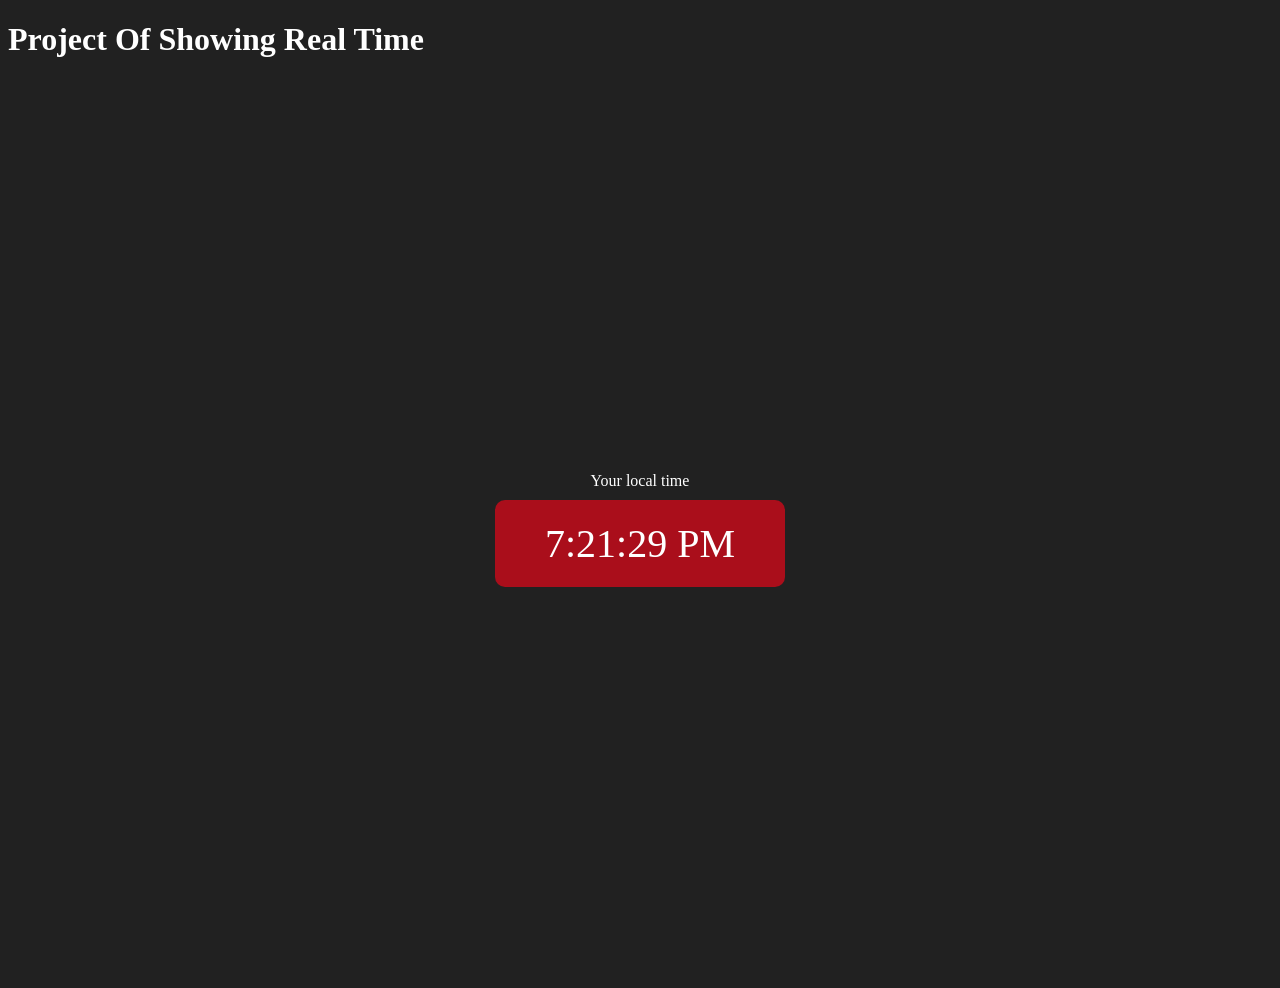
<file: Clock project/index.html>
<!DOCTYPE html>
<html lang="en">
<head>
    <meta charset="UTF-8">
    <meta name="viewport" content="width=device-width, initial-scale=1.0">
    <link rel="stylesheet" href="style.css">
    <title>Your Local Time</title>
</head>
<body>
    <h1> Project Of Showing Real Time <i class="fa-solid fa-clock"></i></h1>
    <div class="center">
      <div id="banner"><span>Your local time</span></div>
      <div id="clock"></div>
    </div>
</body> 
<script src="project.js"></script>
</html>
</file>
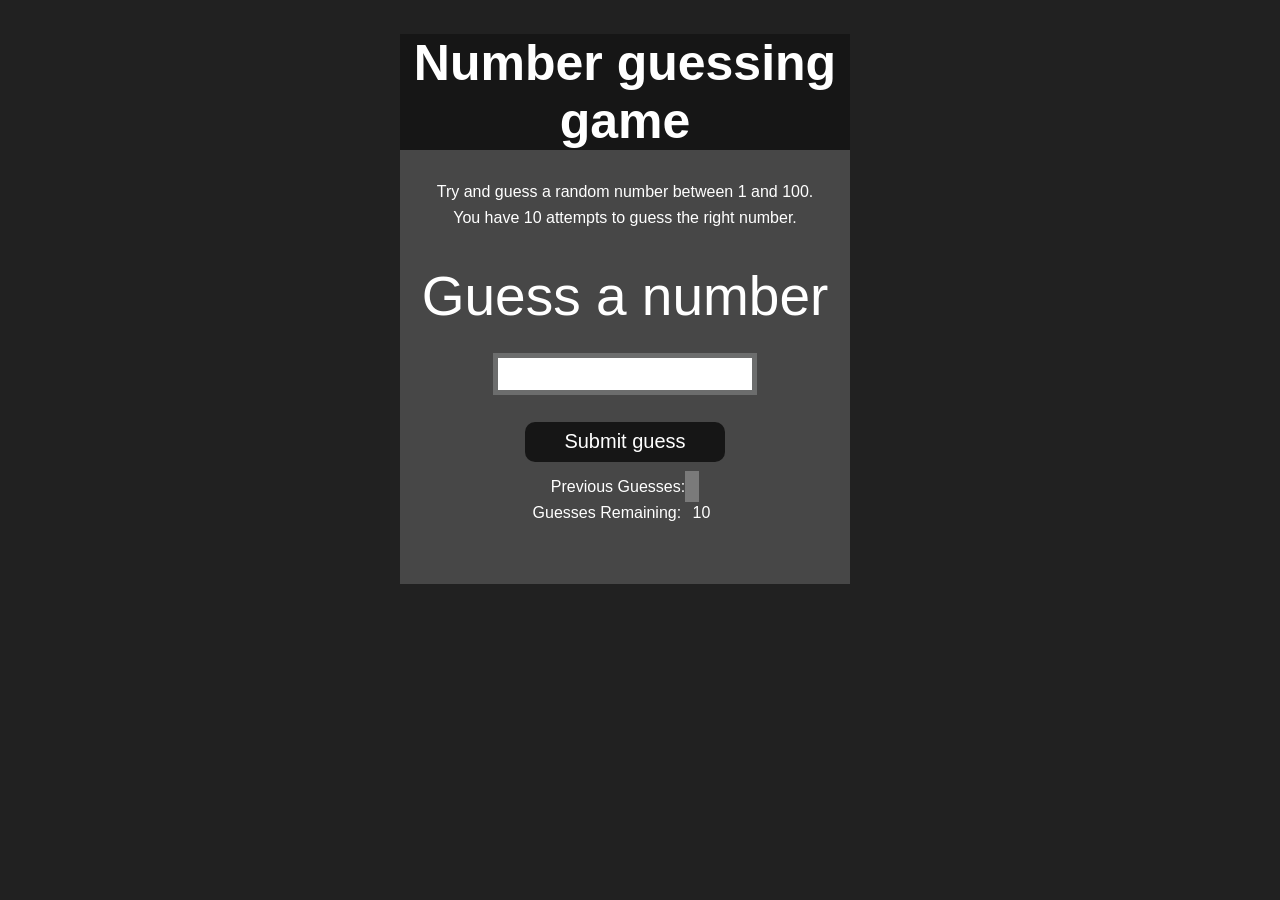
<file: Number Guessing Game/index.html>
<!DOCTYPE html>
<html lang="en">
<head>
    <meta charset="UTF-8">
    <meta name="viewport" content="width=device-width, initial-scale=1.0">
    <link rel="stylesheet" href="style.css">
    <title>Number Guessing Game</title>
</head>
<body
    style="background-color:#212121; color:#fff;">
   <div id="wrapper">
      <h1>Number guessing game</h1>
    <p>Try and guess a random number between 1 and 100.</p>
    <p>You have 10 attempts to guess the right number.</p>
    </br>
        <form class="form">
            <label2 for="guessField" id="guess">Guess a number</label>
            <input type="text" id="guessField" class="guessField">
            <input type="submit" id="subt" value="Submit guess" class="guessSubmit">
        </form>

        <div class="resultParas">
            <p>Previous Guesses: <span class="guesses"></span></p>
            <p >Guesses Remaining: <span class="lastResult">10</span></p>
            <p class="lowOrHi"></p>
        </div>
    </div> 

</body>
<script src="project.js"></script>
</html>
</file>
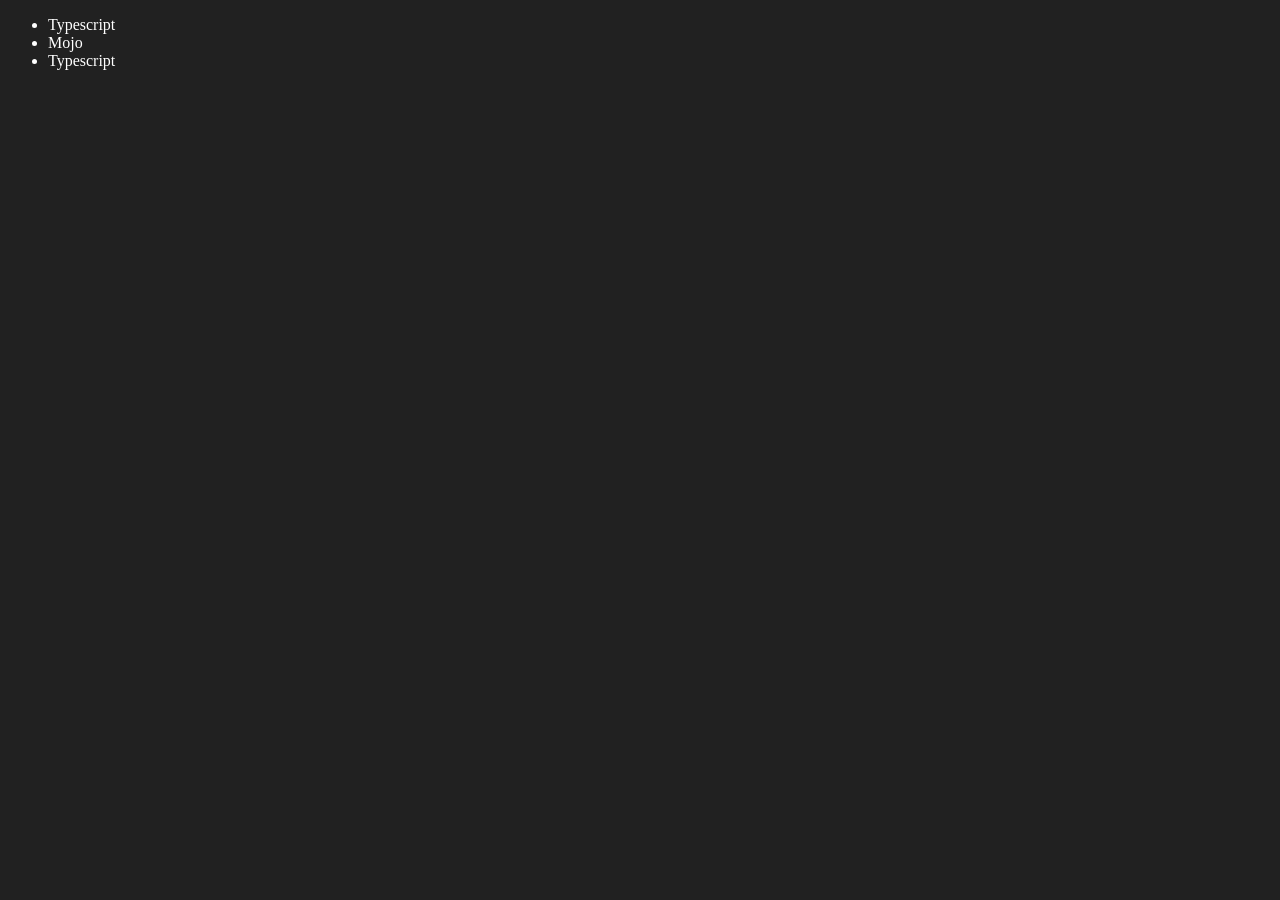
<file: 06_dom/four.html>
<!DOCTYPE html>
<html lang="en">
<head>
    <meta charset="UTF-8">
    <meta name="viewport" content="width=device-width, initial-scale=1.0">
    <title>Chai aur code | DOM</title>
</head>
<body style="background-color: #212121; color: #fff;">
    <ul class="language">
        <li>JavaScript</li>
    </ul>
</body>
<script>
    function addLanguage(langName) {
        const li = document.createElement('li');
        li.innerText = `${langName}`
        document.querySelector('.language').appendChild(li)
    }
    addLanguage("Python")
    addLanguage("Typescript")

    function addOptiLanguage(langName){
        const li = document.createElement('li');
        li.appendChild(document.createTextNode(langName))
        document.querySelector('.language').appendChild(li)
    }
    addOptiLanguage('golang')

    //Edit 
    const secondLang = document.querySelector("li:nth-child(2)")
    //secondLang.innerText = "Mojo"
    const newli = document.createElement('li')
    newli.textContent = "Mojo"
    secondLang.replaceWith(newli)

    //edit
    const firstLang = document.querySelector("li:first-child")
    firstLang.outerHTML = '<li>Typescript</li>'

    //remove
    const lastLang = document.querySelector('li:last-child')
    lastLang.remove()
</script>
</html>
</file>
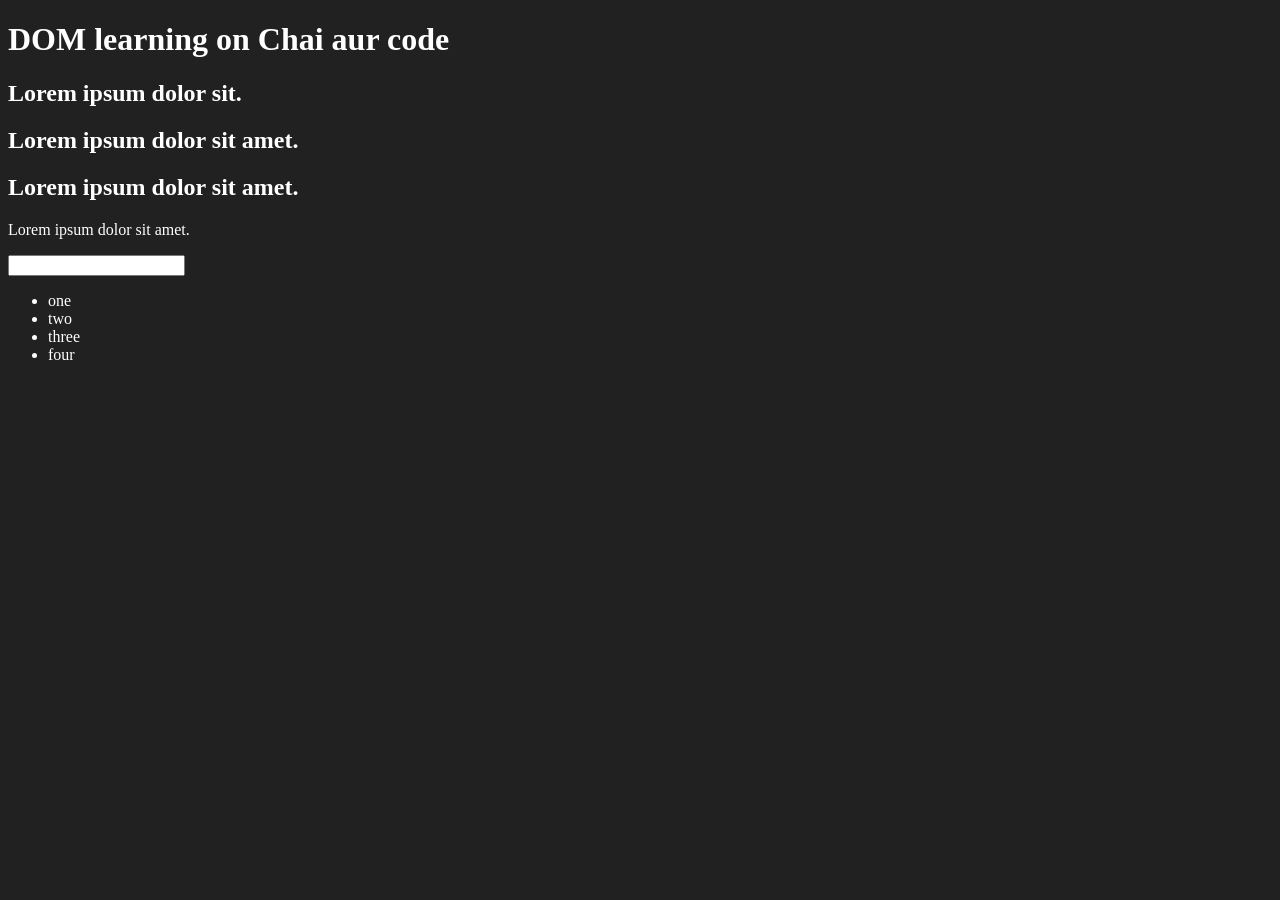
<file: 06_dom/one.html>
<!DOCTYPE html>
<html lang="en">
<head>
    <meta charset="UTF-8">
    <meta name="viewport" content="width=device-width, initial-scale=1.0">
    <title>DOM learning</title>
    <style>
        .bg-black{
            background-color: #212121;
            color: white;
        }
    </style>
</head>
<body class="bg-black">
    <div class="bg-black">
        <h1 id="title" class="heading">DOM learning on Chai aur code <span style="display: none">test text</span></h1>
        <h2>Lorem ipsum dolor sit.</h2>
        <h2>Lorem ipsum dolor sit amet.</h2>
        <h2>Lorem ipsum dolor sit amet.</h2>
        <p>Lorem ipsum dolor sit amet.</p>
        <input type="password" name="" id="">
        <ul>
            <li class="list-item">one</li>
            <li class="list-item">two</li>
            <li class="list-item">three</li>
            <li class="list-item">four</li>
        </ul>
    </div>
</body>
</html>
</file>
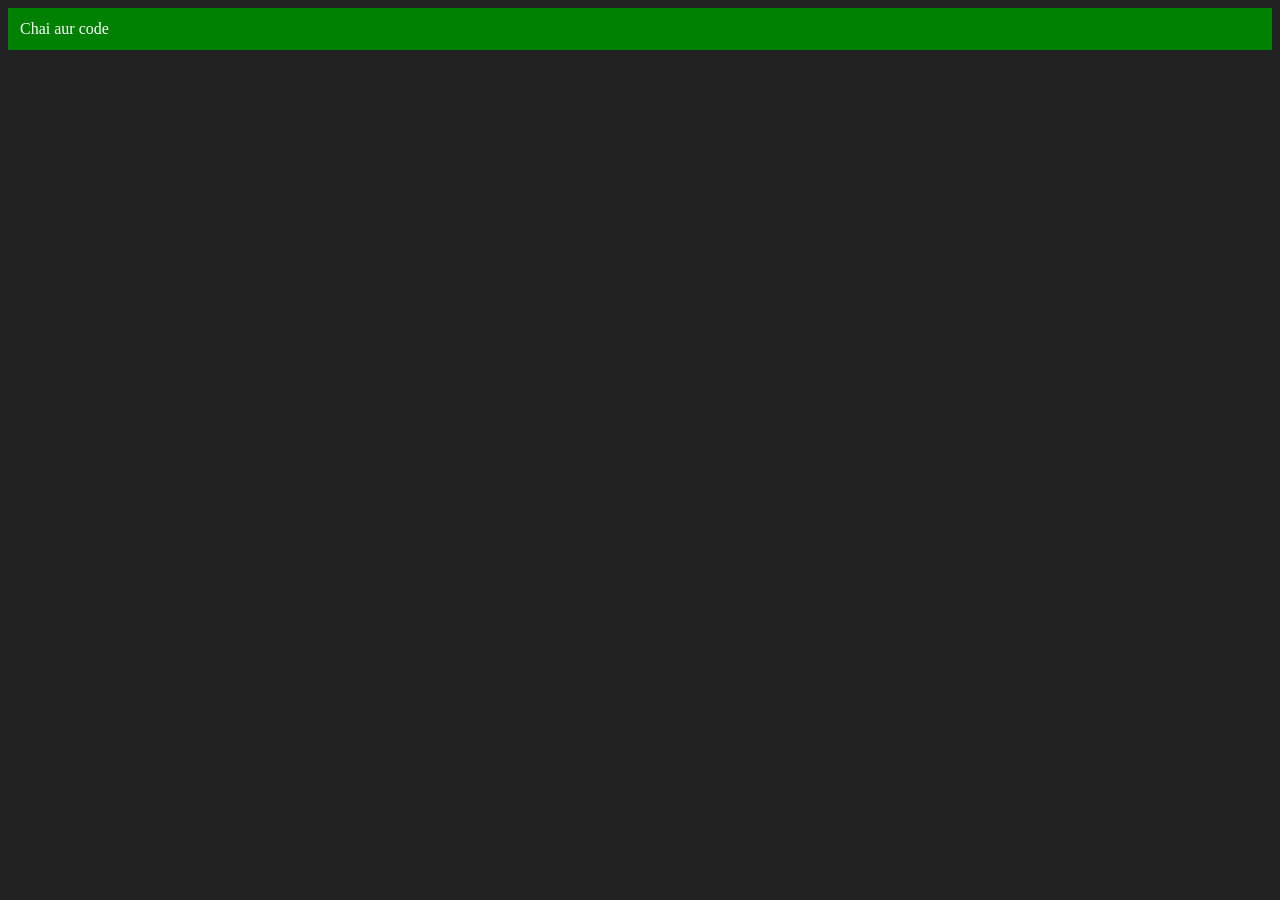
<file: 06_dom/three.html>
<!DOCTYPE html>
<html lang="en">
<head>
    <meta charset="UTF-8">
    <meta name="viewport" content="width=device-width, initial-scale=1.0">
    <title>Chai aur code</title>
</head>
<body style="background-color: #212121; color: #fff;">
    
</body>
<script>
    const div = document.createElement('div')
    console.log(div);
    div.className = "main"
    div.id = Math.round(Math.random() * 10 + 1)
    div.setAttribute("title", "generated title")
    div.style.backgroundColor = "green"
    div.style.padding = "12px"
    //div.innerText = "Chai aur code"
    const addText = document.createTextNode("Chai aur code")
    div.appendChild(addText)

    document.body.appendChild(div)
</script>
</html>
</file>
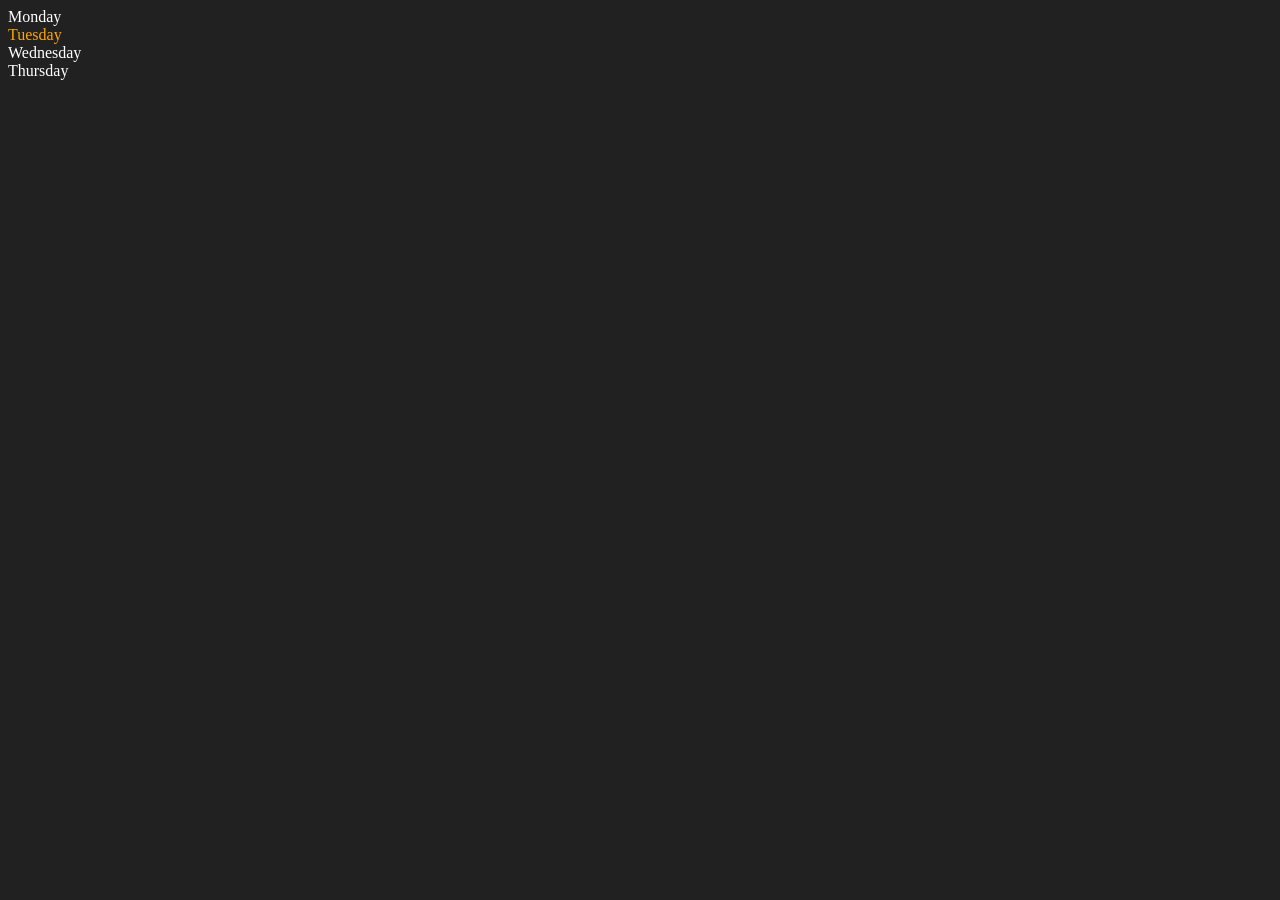
<file: 06_dom/two.html>
<!Doctype html>
<html lang="en">
<head>
    <meta charset="UTF-8">
    <meta http-equiv="X=UA-compatible" content="IE-edge">
    <meta name="veiwport" content="width=device-width, initial-scale=1.0">
    <title>DOM | Chai aur code</title>
</head>
<body style="background-color: #212121; color: #fff;">
    <div class="parent">
        <div class="day">Monday</div>
        <div class="day">Tuesday</div>
        <div class="day">Wednesday</div>
        <div class="day">Thursday</div>
    </div>
</body>
<script>
    const parent = document.querySelector('.parent')
    //console.log(parent);
    //console.log(parent.children);
    //console.log(parent.children[1].innerHTML);

    for (let i = 0; i < parent.children.length; i++) {
        console.log(parent.children[i].innerHTML);
    }
    parent.children[1].style.color = "orange"
    console.log(parent.firstElementChild);
    console.log(parent.lastElementChild);

    const dayOne = document.querySelector('.day');
    console.log(dayOne);
    console.log(dayOne.nextElementSibling);

    console.log("NODES: ", parent.childNodes);
    
    
</script>
</html>
</file>
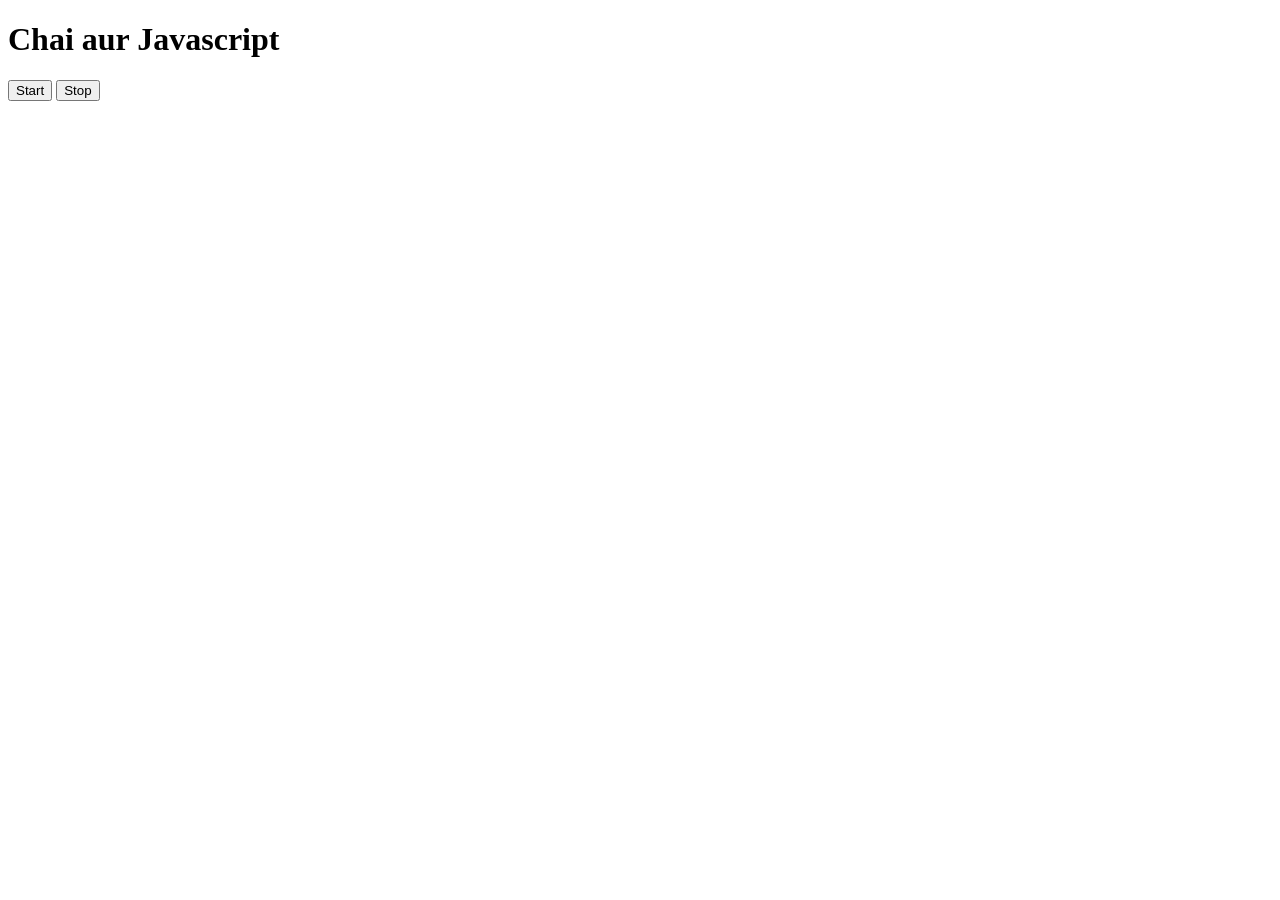
<file: 08_events/three.html>
<!DOCTYPE html>
<html lang="en">
<head>
    <meta charset="UTF-8">
    <meta name="viewport" content="width=device-width, initial-scale=1.0">
    <title>Document</title>
</head>
<body>
    <h1>Chai aur Javascript </h1>
    <button id="start">Start</button>
    <button id="stop">Stop</button>
</body>
<script>
    const sayDate = function(str){
        console.log(str, Date.now());
    }

    let intervalId;

    // Start Button

    document.querySelector('#start').addEventListener('click', function(){

         // baar baar start dabane par interval na bane
         if(!intervalId){
            intervalId =
    setInterval(function() {
        sayDate("Sameer");
    }, 1000);

}
    
    });

    // Stop Button

    document.querySelector('#stop').addEventListener('click', function(){

         clearInterval(intervalId);
         intervalId = null; // baar baar stop dabane par error na aaye banaya hai start button click krte run ho stop button click krte run na ho
    });
</script>
</html>
</file>
<file: Clock project/style.css>
body {
        background-color: #212121;
        color: #fff;
      }
      .center {
        display: flex;
        height: 100vh;
        justify-content: center;
        align-items: center;
        flex-direction: column;
      }
      #clock {
        font-size: 40px;
        background-color: rgb(170, 14, 27);
        padding: 20px 50px;
        margin-top: 10px;
        border-radius: 10px;
      }

      *h1 {
        color: saddlebrown;
        background-color: offwhite;
        border-radius: 2rem;
        padding: 10px;
      }
</file>
<file: Number Guessing Game/style.css>
html {
  font-family: sans-serif;
}

body {
  width: 300px;
  max-width: 850px;
  min-width: 480px;
  margin: 0 auto;
  background-color: #212121;
}

.lastResult {
  color: white;
  padding: 7px;
}

.guesses {
  color: white;
  padding: 7px;
}

button {
  background-color: #141414;
  color: #fff;
  width: 250px;
  height: 50px;
  border-radius: 25px;
  font-size: 30px;
  border-style: none;
  margin-top: 30px;
  /* margin-left: 50px; */
}

#subt {
  background-color: #161616;
  color: #ffffff;
  width: 200px;
  height: 40px;
  border-radius: 10px;
  font-size: 20px;
  border-style: none;
  margin-top: 20px;
  /* margin-left: 75px; */
}

#guessField {
  color: #000;
  width: 250px;
  height: 30px;
  font-size: 30px;
  border-style: none;
  margin-top: 25px;

  /* margin-left: 50px; */
  border: 5px solid #6c6d6d;
  text-align: center;
}

#guess {
  font-size: 55px;
  /* margin-left: 90px; */
  margin-top: 120px;
  color: #fff;
}

.guesses {
  background-color: #7a7a7a;
}

#wrapper {
  box-sizing: border-box;
  text-align: center;
  width: 450px;
  height: 550px;
  background-color: #474747;
  color: #fff;
  font-size: 25px;
}

h1 {
  background-color: #161616;

  color: #fff;
  text-align: center;
}

p {
  font-size: 16px;
  text-align: center;
  height: 10px;
}
</file>
